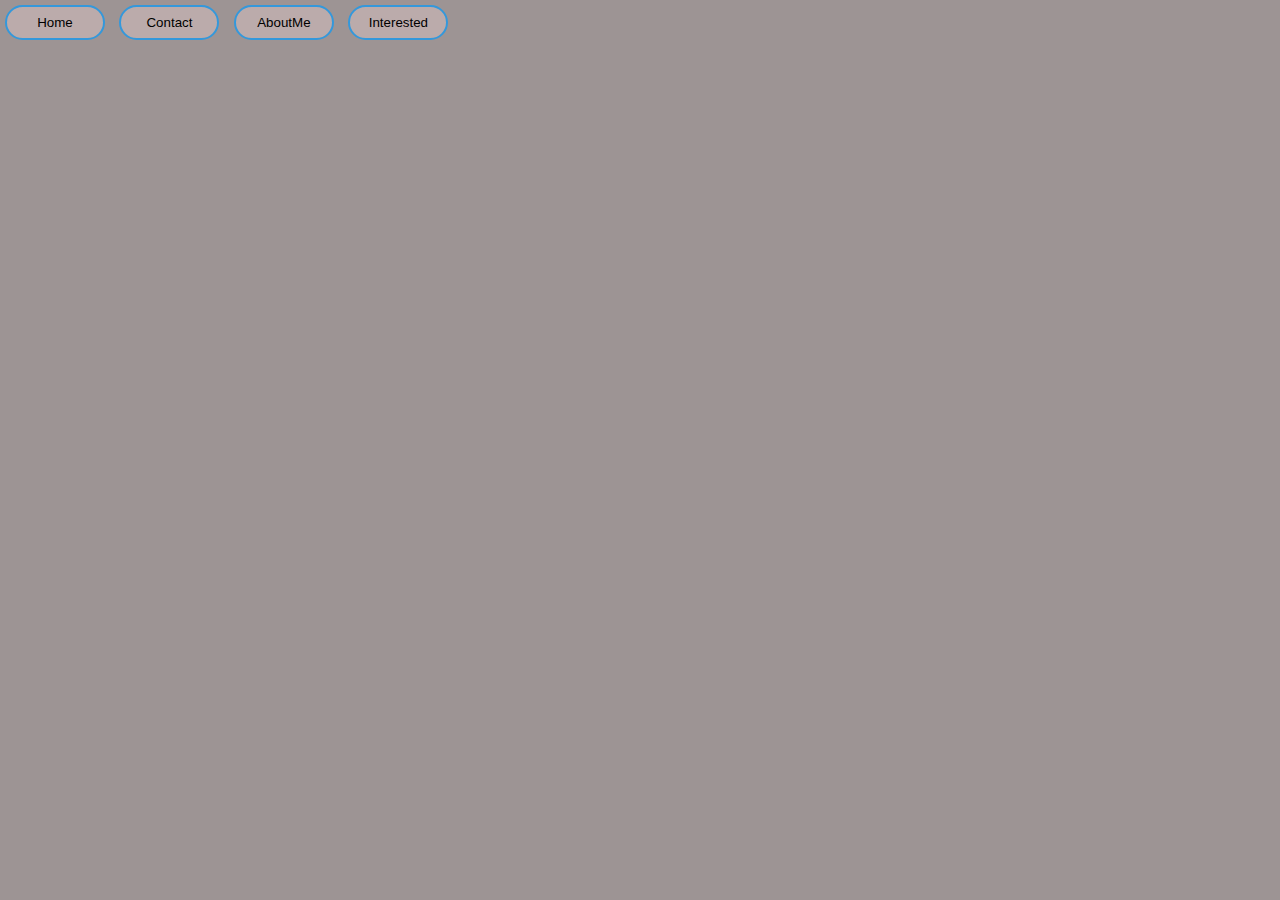
<file: AboutMe.html>
<!DOCTYPE html>
<html lang="en">
<head>
    <meta charset="UTF-8">
    <meta name="viewport" content="width=device-width, initial-scale=1.0">
    <title>AboutMe</title>
    <link rel="stylesheet" href="style.css">
</head>
<body>
    <header>
        <div class="btn">
         <button id="btm1" class="btm">Home</button>
         <button id="btm2" class="btm">Contact</button>
         <button id="btm3" class="btm">AboutMe</button>
         <button id="btm4" class="btm">Interested</button>
        </div>
        </header>
        <script src="script.js"></script>
</body>
</html>
</file>
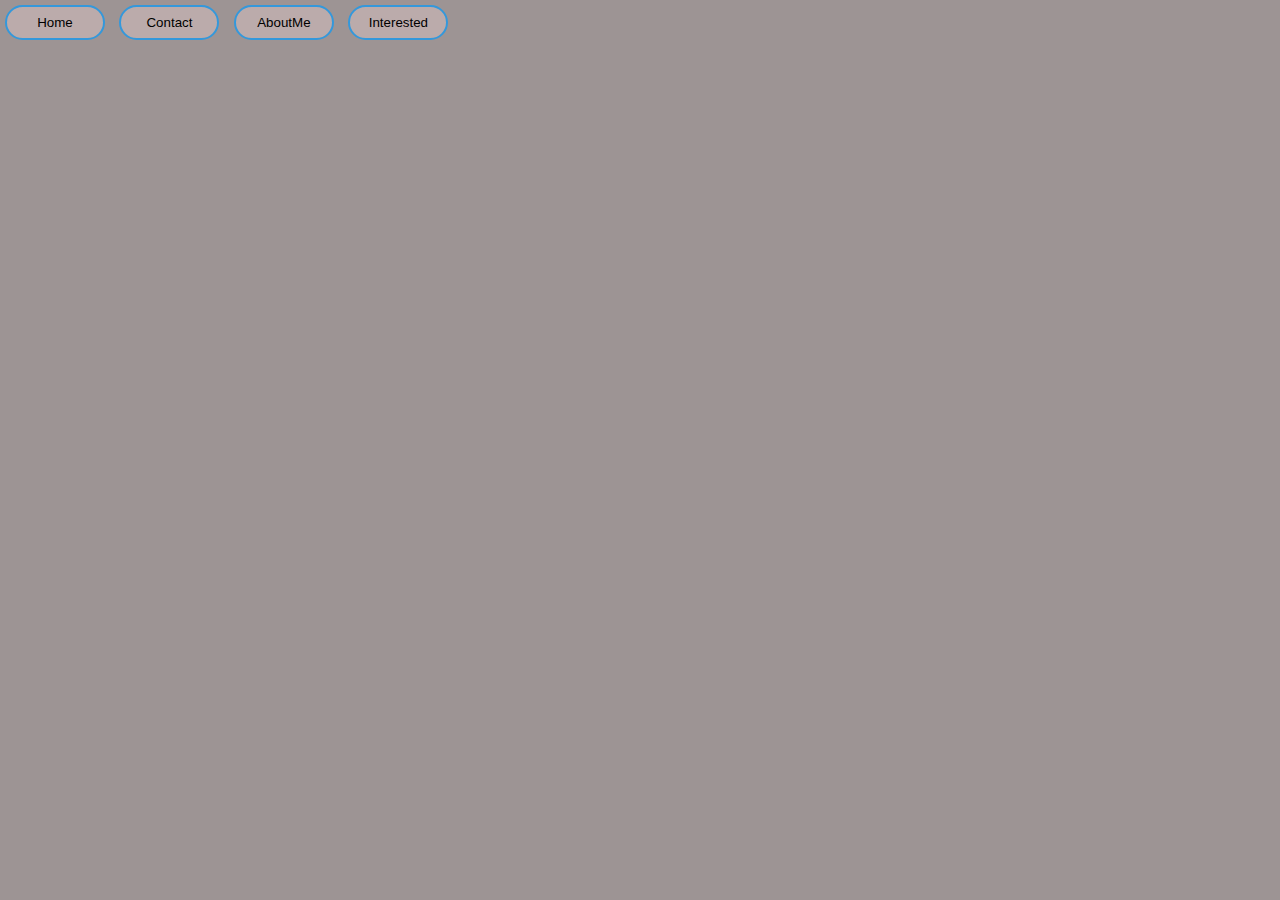
<file: Contact.html>
<!DOCTYPE html>
<html lang="en">
<head>
    <meta charset="UTF-8">
    <meta name="viewport" content="width=device-width, initial-scale=1.0">
    <title>Contact</title>
    <link rel="stylesheet" href="style.css">
</head>
<body>
    <header>
        <div class="btn">
         <button id="btm1" class="btm">Home</button>
         <button id="btm2" class="btm">Contact</button>
         <button id="btm3" class="btm">AboutMe</button>
         <button id="btm4" class="btm">Interested</button>
        </div>
        </header>
        <script src="script.js"></script>
</body>
</html>
</file>
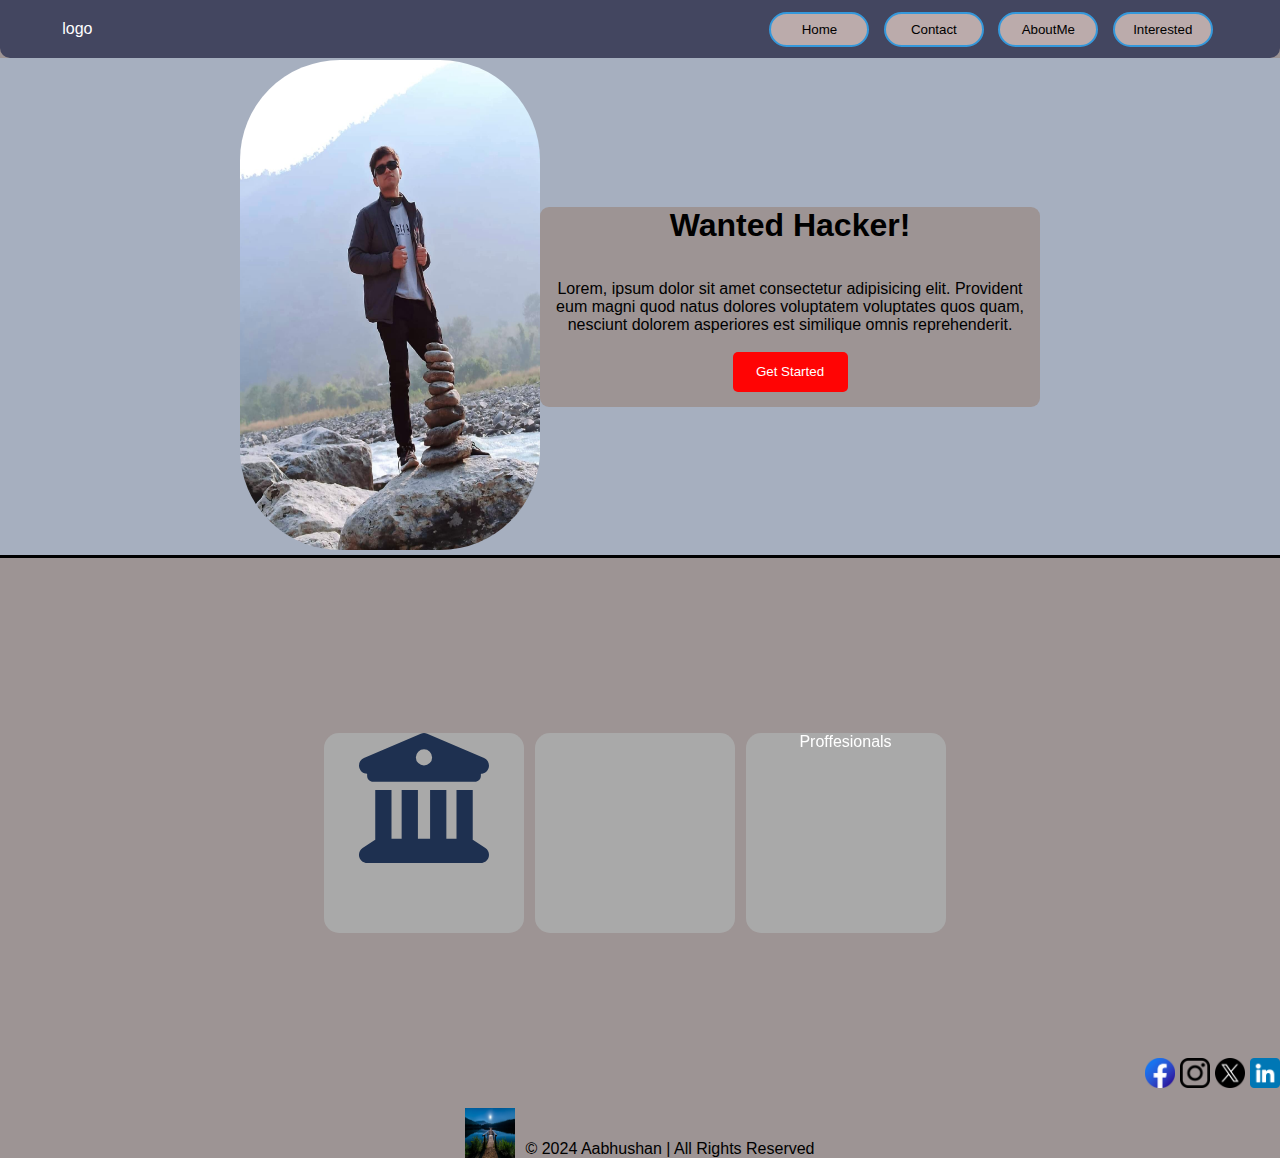
<file: home.html>
<!DOCTYPE html>
<html lang="en">
<head>
    
    <title id="title">Aabhushan</title>
    <link rel="stylesheet" href="style.css">
    <link rel="stylesheet" href="style.css">
</head>
<body>

<header>
  <div class="nav">
  <div class="left-nav"> logo</div>
 <div class="rignt-nav">
  <button id="btm1" class="btm">Home</button>
  <button id="btm2" class="btm">Contact</button>
  <button id="btm3" class="btm">AboutMe</button>
  <button id="btm4" class="btm">Interested</button>
  </div>
  </div>
</header>
 <div class="profile">
  <div class="child-profile1">
    <img src="./image/profile.jpg" alt="https://source.unsplash.com" style="width: 300px; height: 490px; border-radius:100px;">
  </div>
  <div style="width:500px; height: 200px; border: none; text-align: center; background-color: rgb(157, 148, 148); border-radius: 9px;">
    <h1 style=" color:rgb(24, 24, 41)"> <h1> Wanted Hacker!</h1>
    <br>  <br>  
  
    Lorem, ipsum dolor sit amet consectetur adipisicing elit. Provident <br>
    eum magni quod natus dolores voluptatem voluptates quos quam, <br>
    nesciunt dolorem asperiores est similique omnis reprehenderit. <br> <br>
 <button style="background-color: rgb(255, 4, 4); border:none; color:white; text-align: center; width: 115px; height: 40px; border-radius: 5px;">Get Started</button>
</div>
</div>
  
          <div class="container">
                <div class="boxes"><img src="./icons/college.svg" alt="" width="130px"></div>
                <div class="boxes"><i class="fa-solid fa-list-check"></i></div>
                <div class="boxes">Proffesionals</div>
             
            </div>
<slider class="slider">
          <div class="handles"> <a href="https://www.facebook.com/Aabhushan.dhakal" target="_blank" title="My Facebook">
            <img src="./image/facebook_logo.png" width="30px" height="30px" alt="Facebook logo">
        </a></div>
          <div class="handles"><a href="https://www.instagram.com/aabhushan_dhakal/?hl=en" target="_blank" title="My instagram">
            <img src="./image/instagram_logo.png" width="30px" height="30px" alt="Facebook logo">
        </a></div></div>
          <div class="handles"><a href="https://twitter.com/i/flow/login" target="_blank" title="My twitter">
            <img src="./image/twitter_logo.png" width="30px" height="30px" alt="Facebook logo">
        </a></div></div>
          <div class="handles"><a href="https://www.linkedin.com/in/aabhushan-dhakal-7020b3226/" target="_blank" title="My linkedin">
            <img src="./image/linkedin_logo.png" width="30px" height="30px" alt="Facebook logo">
        </a></div></div>
</slider>
<footer id="footer">
          <img id= "image1"src="./image/image1.jpg" alt="unsplash" onclick="alert(`Don't kill me`)" >
          
                &copy; 2024 Aabhushan | All Rights Reserved
</footer>

  <script src="script.js"></script>
</body>
</html>
</file>
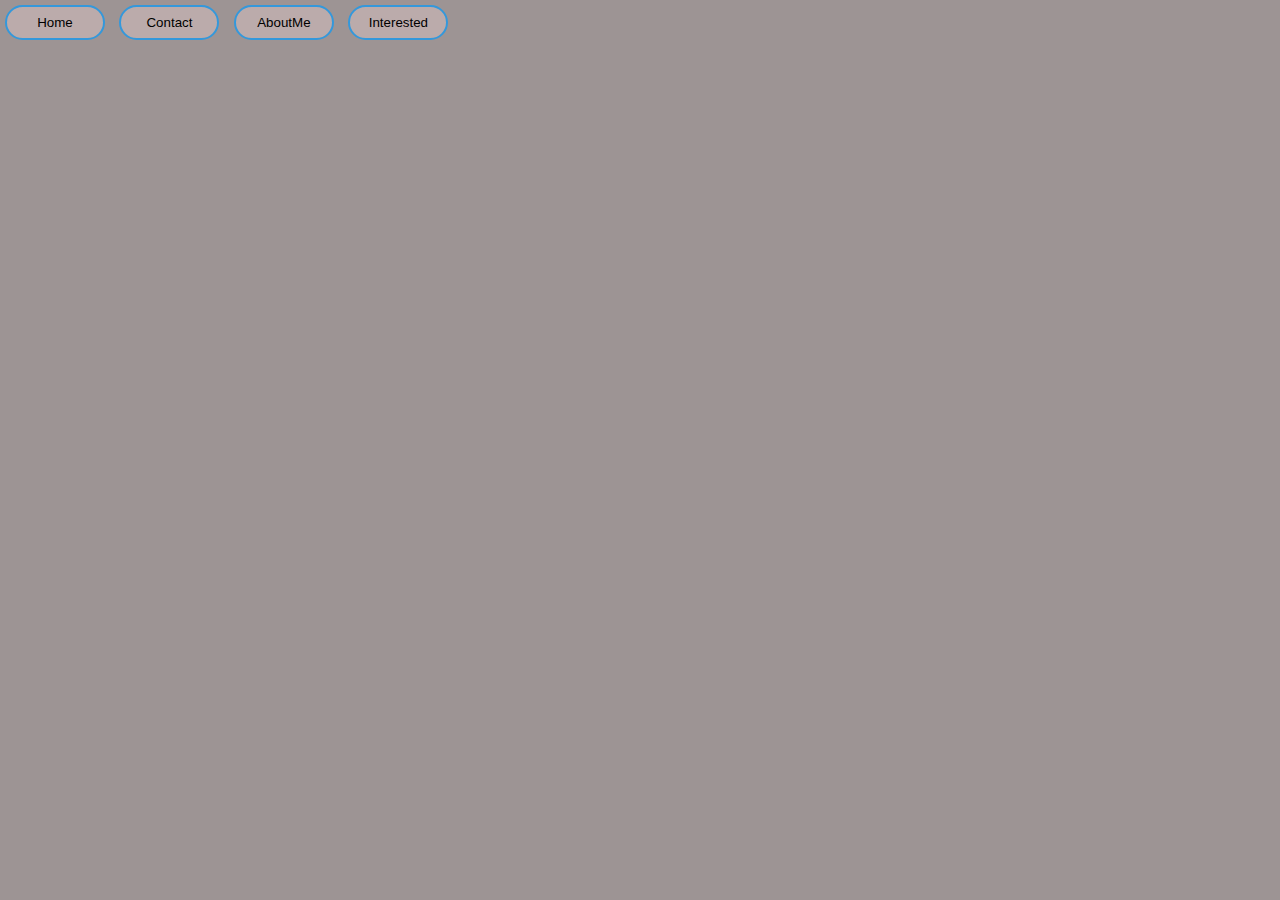
<file: Interested.html>
<!DOCTYPE html>
<html lang="en">

<head>
    <meta charset="UTF-8">
    <meta name="viewport" content="width=device-width, initial-scale=1.0">
    <title>Interested</title>
    <link rel="stylesheet" href="style.css">
</head>

<body>
    <header>
        <div class="btn">
            <button id="btm1" class="btm">Home</button>
            <button id="btm2" class="btm">Contact</button>
            <button id="btm3" class="btm">AboutMe</button>
            <button id="btm4" class="btm">Interested</button>
        </div>
    </header>


    <script src="script.js"></script>

</body>

</html>
</file>
<file: style.css>
* {
    margin: 0;
    padding: 0;
    box-sizing: border-box;
    font-family: sans-serif;
}

.nav{

    display:flex;
    width:100%;
    position: sticky;
    top:0px;
    background-color: rgb(67, 70, 96);  
    border-bottom-left-radius: 10px;
    border-bottom-right-radius: 10px;
    align-items: center;
    justify-content: space-evenly;
}

.right-nav,.left-nav {
    padding: 20px 0px;
    width:50%;
    
}
.nav .right-nav{
display:flex;
justify-content: flex-end;
}

body{
    background-color:rgb(0, 0, 0);
    color:#fff;
    /* background-image: url("./image/bgrd.avif") */
    background-color:rgb(157, 148, 148);
    }


.profile{
    display: flex;
    border-bottom:3px solid black;
    height:500px;
    color:rgb(0, 0, 0);
    align-items: center;
    justify-content: center;
    background-color: rgb(166 175 191);
    
}

.btm{
    
    width: 100px; 
    height: 35px;
    /* margin-left:100px; */
    color:rgb(0, 0, 0);
    margin:5px;
    border: 2px solid #3498db;
    border-radius: 35px;
    background-color: rgb(187, 171, 171);
    cursor: pointer;
    
    
    }

.btm:hover{
    background-color: transparent;
    color:rgb(25, 204, 174);
    }

#image1{
    width:50px;
    height:50px;
    }

.container{
    display:flex;
    align-items:center;
    margin-top:50px;
    justify-content: center;
    height:50vh;
    width:100%;
   }

.boxes{
    position: relative;
    width : 200PX;
    height: 200px;
    border:none;
    background-color: darkgrey;
    border-radius: 15px;
    margin-right:11px;
    text-align: center;
    }

.boxes:hover{
    background-color: rgb(163, 119, 119);
}

.enlarged-image {
    max-width: 80%;
    max-height: 80%;
    border: 2px solid #fff;
    }

#btm2.clicked {
    transform: scale(1.5);
  }

#footer{
    display:flex;
    justify-content: center;
    margin-top: 50px;
    align-items:flex-end;
    gap:10px;
    color: black;
    }

#title{
    color:green;
    }

.frame{
    display:flex;
    border:none;
    align-items:center;
    justify-content: center;
    height: 500px;
   
    }

button.btm:active{
    background-color: cadetblue;
    }

.zoomedimage::after{
    
   
    width: 100%;
    height: 100%;
    scale: (1.5);
    
  }

.slider{
    display:flex;
    position:absolute;
    gap:5px;
    width:100%;
    height:100px;
    color:black;
    justify-content: flex-end;
}
.handles{
    display:flex;
    width:30px;
    height:30PX;
    
}
</file>
